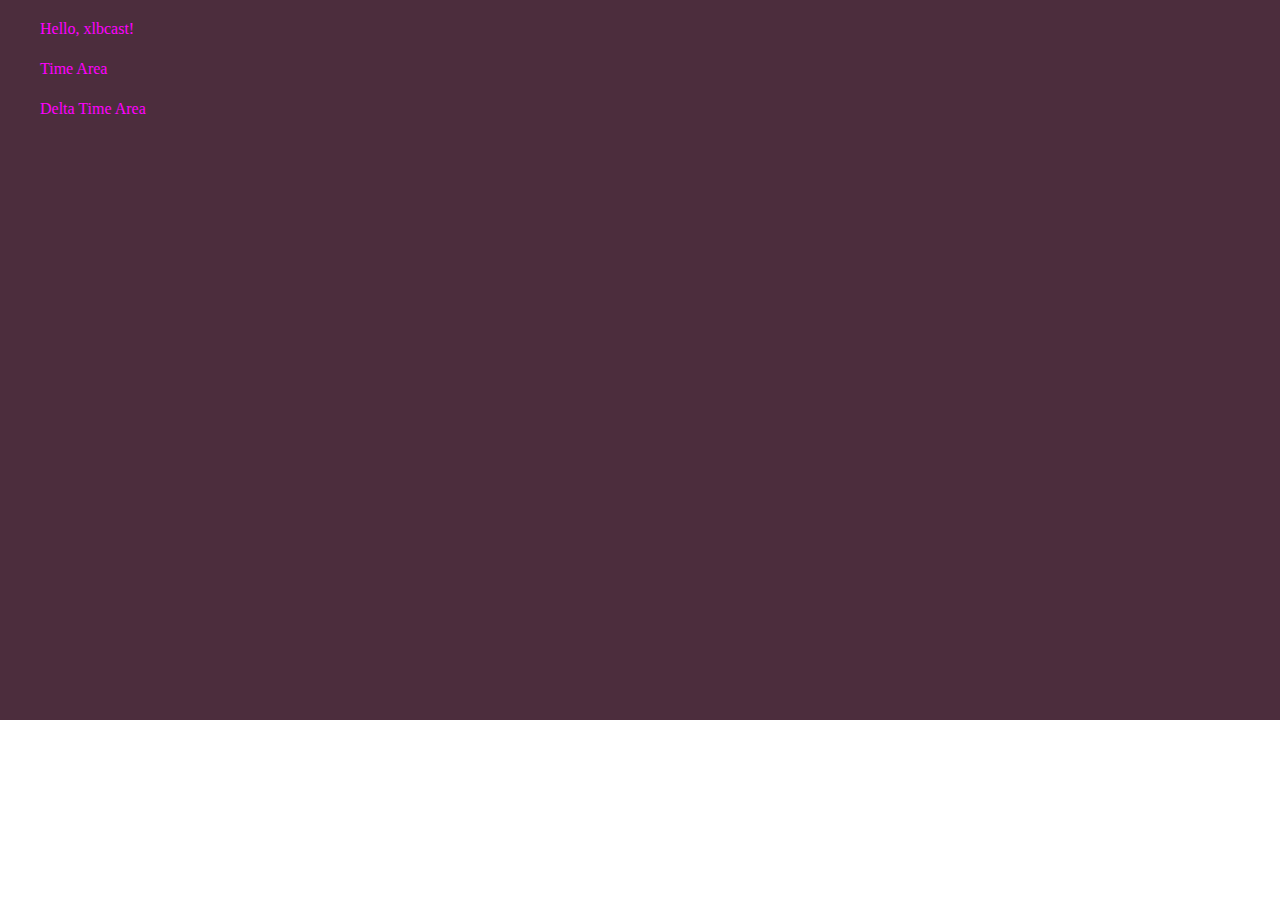
<file: receiver/photo.html>
<!DOCTYPE html>
<html>

<head>
    <!-- get the css in -->
    <link rel="stylesheet" type="text/css" href="css/layout.css" />
    <link rel="stylesheet" type="text/css" href="css/transform.css" />

    <title>Photocast</title>

    <script type="text/javascript">

        window.onload = onLoad;
        var count = 0;

        function updateTime() {
            var timeElement = document.getElementById('countArea');
            count++;
            timeElement.innerText = 'count: ' + count;
            if (count > 60) {
                window.close();
            }
        }

        /**
        * Initializes the receiver application and game objects, and starts the
        * receiver.
        */

        function onLoad() {

        /*
            var receiver = new cast.receiver.Receiver(
                                '530efe8a-f8e2-4cef-aecb-7d3dc8d5463b',
                                [ 'commands' ],
                                "",
                                5);
            var remoteMedia = new cast.receiver.RemoteMedia();
            remoteMedia.addChannelFactory(receiver.createChannelFactory('commands'));
            receiver.start();
        */
            console.log('receiver started.');
            setInterval(updateTime, 1000);
            mainInit();
        }
    </script>
</head>

<body>
<!--
<img    src="http://jchionh-photocast-images.s3-website-us-east-1.amazonaws.com/ssr_71.jpg"
        width="1280px"
        height="720px"
        style="position: absolute; top: 0px; left: 0px"
        id="testImage"/>
        -->

<div id="photoArea"></div>
<div id="messageArea">Hello, xlbcast!</div>
<div id="countArea">Time Area</div>
<div id="deltaTimeArea">Delta Time Area</div>


<!-- js sources -->
<script src="js/setup/requestAnimFrame.js"></script>
<script src="js/photocast.js"></script>
<script src="js/utils/extend.js"></script>

<!-- run states -->
<script src="js/runstate/BaseRunState.js"></script>
<script src="js/runstate/StateRunner.js"></script>

<!-- main -->
<script src="js/main.js"></script>

</body>

</html>
</file>
<file: receiver/css/layout.css>
html, body {
    overflow: hidden;
}

#messageArea {
    position:absolute;
    top: 20px;
    left: 40px;
    color: #FF00FF;
}

#countArea {
    position: absolute;
    top: 60px;
    left: 40px;
    color: #FF00FF;
}

#deltaTimeArea {
    position: absolute;
    top: 100px;
    left: 40px;
    color: #FF00FF;
}


#photoArea {
    position: absolute;
    top: 0px;
    left: 0px;
    width: 1280px;
    height: 720px;
    background-color: #4C2D3D;
}
</file>
<file: receiver/css/transform.css>
#testImage {

    animation-name:             seesaw;
    animation-duration:         5.0s;
    animation-iteration-count:  infinite;
    animation-timing-function: linear;

    -webkit-animation-name:             seesaw;
    -webkit-animation-duration:         5.0s;
    -webkit-animation-iteration-count:  infinite;
    -webkit-animation-timing-function: linear;
}




@-webkit-keyframes spin {
    from { -webkit-transform: rotate(0deg); }
    to { -webkit-transform: rotate(360deg); }
}
@keyframes spin {
    from {transform:rotate(0deg);}
    to {transform:rotate(360deg);}
}


@-webkit-keyframes seesaw {
    0% { left: 0px; }
    50% { left: 1000px; }
    100% { left: 0px; }
}
@keyframes seesaw {
    0% { left: 0px; }
    50% { left: 1000px; }
    100% { left: 0px; }
}

@-webkit-keyframes fades {
    0% { opacity: 1.0; }
    50% { opacity: 0.3; }
    100% { opacity: 1.0; }
}
@keyframes fades {
    0% { opacity: 1.0; }
    50% { opacity: 0.0; }
    100% { opacity: 1.0; }
}
</file>
